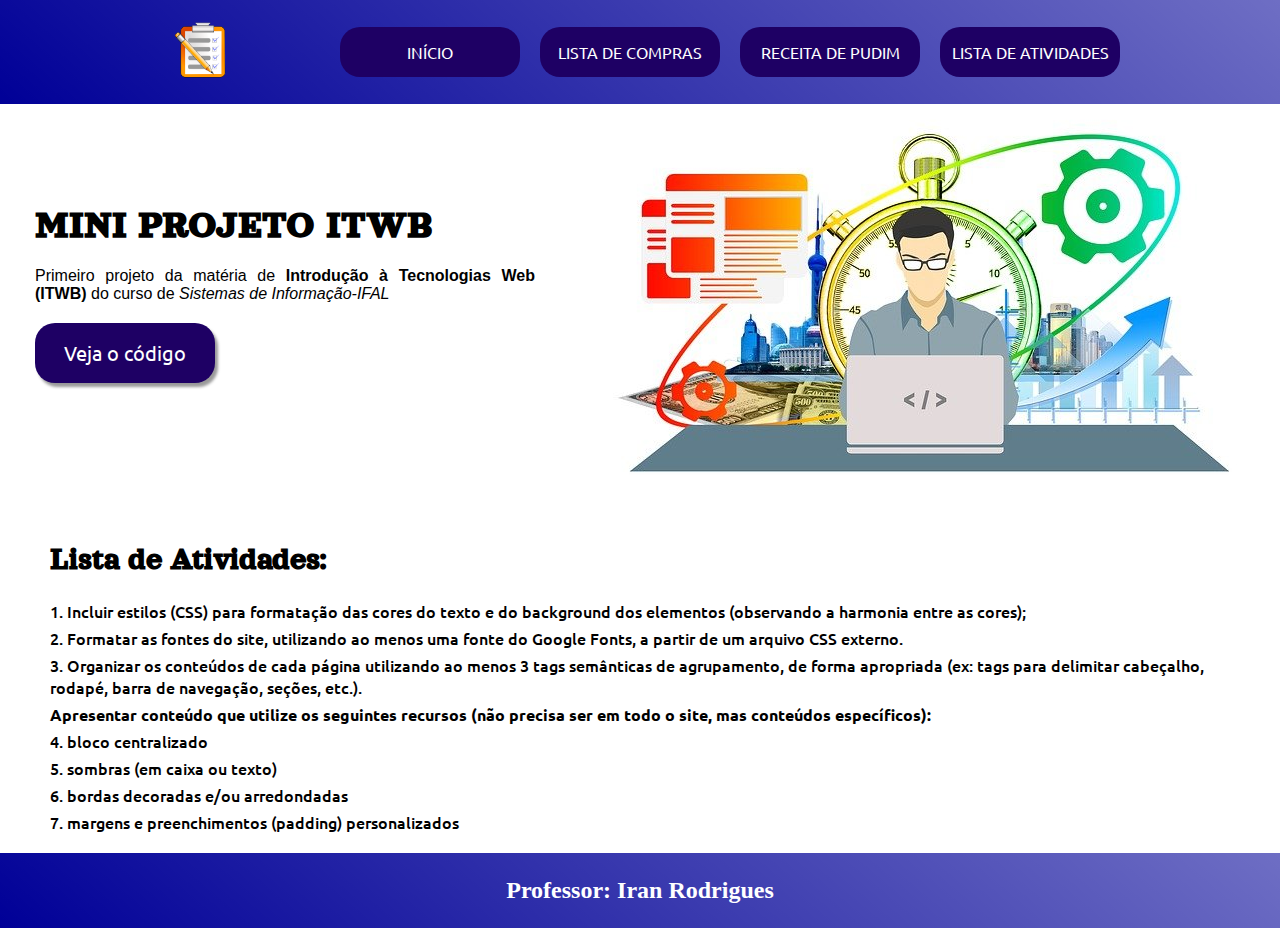
<file: index.html>
<!DOCTYPE html>
<html lang="pt-br">

<head>
    <meta charset="UTF-8">
    <meta http-equiv="X-UA-Compatible" content="IE=edge">
    <meta name="viewport" content="width=device-width, initial-scale=1.0">
    <link rel="icon" type="image/x-icon" href="img/lista.png">
    <title>Mini projeto</title>
    <link rel="stylesheet" href="estilos/estilo.css">
</head>
<body>
    <header class="cabecalha">
       <a href="index.html"><img class="cabecalho-imagem" src="img/lista.png" alt="logo"></a>
        <nav class="cabecalho-menu">
            <a href="index.html"><input class="cabecalho-botao" type="button" value="INÍCIO"></a>
            <a href="html/mini-projeto-lista-feira.html"><input class="cabecalho-botao" type="button" value="LISTA DE COMPRAS"></a>
            <a href="html/mini-projeto-receita.html"><input class="cabecalho-botao" type="button" value="RECEITA DE PUDIM"></a>
            <a href="html/mini-projeto-atividades.html"><input class="cabecalho-botao" type="button" value="LISTA DE ATIVIDADES"></a>
        </nav>
    </header>

    <main class="principal">
        <section class="principal-conteudo">
            <h1 class="principal-conteudo-titulo"><strong>MINI PROJETO ITWB</strong></h1>
            <p class="principal-conteudo-paragrafo"> Primeiro projeto da matéria de <strong>Introdução à Tecnologias Web (ITWB)</strong> do curso de <i>Sistemas de Informação-IFAL</i></p>
            <a href="https://github.com/jhenriqueb12/jhenriqueb12.github.io" target="think"><input class="principal-conteudo-botao" type="button" value="Veja o código"></a>
        </section>
        <div>
            <img class="principal-conteudo-imagem" src="img/produtividade.jpg" alt="Produtividade">
        </div>
    </main>

    <div class="sencundario-conteudo">
        <h1 class="sencundario-conteudo-titulo">Lista de Atividades:</h1>
        <p class="sencundario-conteudo-paragrafo">1. Incluir estilos (CSS) para formatação das cores do texto e do background dos elementos (observando a harmonia entre as cores);</p>
        <p class="sencundario-conteudo-paragrafo">2. Formatar as fontes do site, utilizando ao menos uma fonte do Google Fonts, a partir de um arquivo CSS externo.</p>
        <p class="sencundario-conteudo-paragrafo">3. Organizar os conteúdos de cada página utilizando ao menos 3 tags semânticas de agrupamento, de forma apropriada (ex: tags para delimitar cabeçalho, rodapé, barra de navegação, seções, etc.).</p>
        <p class="sencundario-conteudo-paragrafo"><strong>Apresentar conteúdo que utilize os seguintes recursos (não precisa ser em todo o site, mas conteúdos específicos):</strong></p>
        <p class="sencundario-conteudo-paragrafo">4. bloco centralizado</p>
        <p class="sencundario-conteudo-paragrafo">5. sombras (em caixa ou texto)</p>
        <p class="sencundario-conteudo-paragrafo">6. bordas decoradas e/ou arredondadas</p>
        <p class="sencundario-conteudo-paragrafo">7. margens e preenchimentos (padding) personalizados</p>
    </div>

    <footer class="rodape">
        <h2 class="rodape-titulo">Professor: Iran Rodrigues</h2>
    </footer>
</body>
</html>
</file>
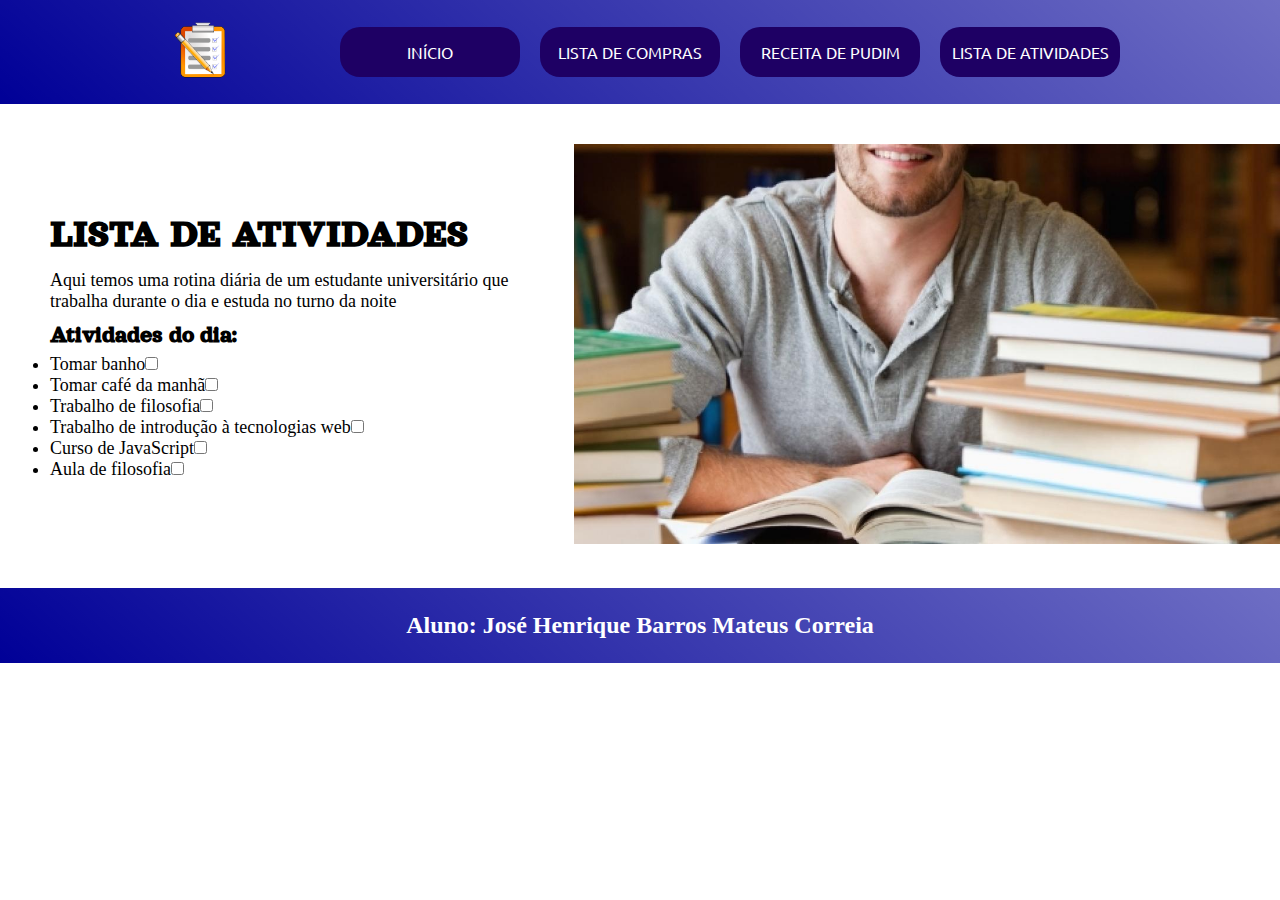
<file: html/mini-projeto-atividades.html>
<!DOCTYPE html>
<html lang="en">
<head>
    <meta charset="UTF-8">
    <meta http-equiv="X-UA-Compatible" content="IE=edge">
    <meta name="viewport" content="width=device-width, initial-scale=1.0">
    <title>Mini projeto</title>
    <link rel="icon" type="image/x-icon" href="../img/lista.png">
    <link rel="stylesheet" href="../estilos/estilo.css">
    <link rel="stylesheet" href="../estilos/estilo-atividades.css">
</head>
<body>
    <header class="cabecalha">
        <a href="../index.html"><img class="cabecalho-imagem" src="../img/lista.png" alt="logo"></a>
         <nav class="cabecalho-menu">
             <a href="../index.html"><input class="cabecalho-botao" type="button" value="INÍCIO"></a>
             <a href="mini-projeto-lista-feira.html"><input class="cabecalho-botao" type="button" value="LISTA DE COMPRAS"></a>
             <a href="mini-projeto-receita.html"><input class="cabecalho-botao" type="button" value="RECEITA DE PUDIM"></a>
             <a href="mini-projeto-atividades.html"><input class="cabecalho-botao" type="button" value="LISTA DE ATIVIDADES"></a>
         </nav>
    </header>

    <main class="principal">
        <section class="principal-conteudo-atividade">
            <h1 class="principal-titulo-atividade">LISTA DE ATIVIDADES</h1>
            <p class="principal-titulo-paragrafo">Aqui temos uma rotina diária de um estudante universitário que trabalha durante o dia e estuda no turno da noite</p>
            <h2 class="principal-titulo2-atividade">Atividades do dia:</h2>
            <ul class="principal-lista-atividade">
                <li>Tomar banho<input type="checkbox"></li>
                <li>Tomar café da manhã<input type="checkbox"></li>
                <li>Trabalho de filosofia<input type="checkbox"></li>
                <li>Trabalho de introdução à tecnologias web<input type="checkbox"></li>
                <li>Curso de JavaScript<input type="checkbox"></li>
                <li>Aula de filosofia<input type="checkbox"></li>
            </ul>
        </section>
        <div><img class="principal-imagem-atividade" src="../img/aluno.jpg"></div>
    </main>

    <footer class="rodape">
        <h2 class="rodape-titulo">Aluno: José Henrique Barros Mateus Correia</h2>
    </footer>    
</body>
</html>
</file>
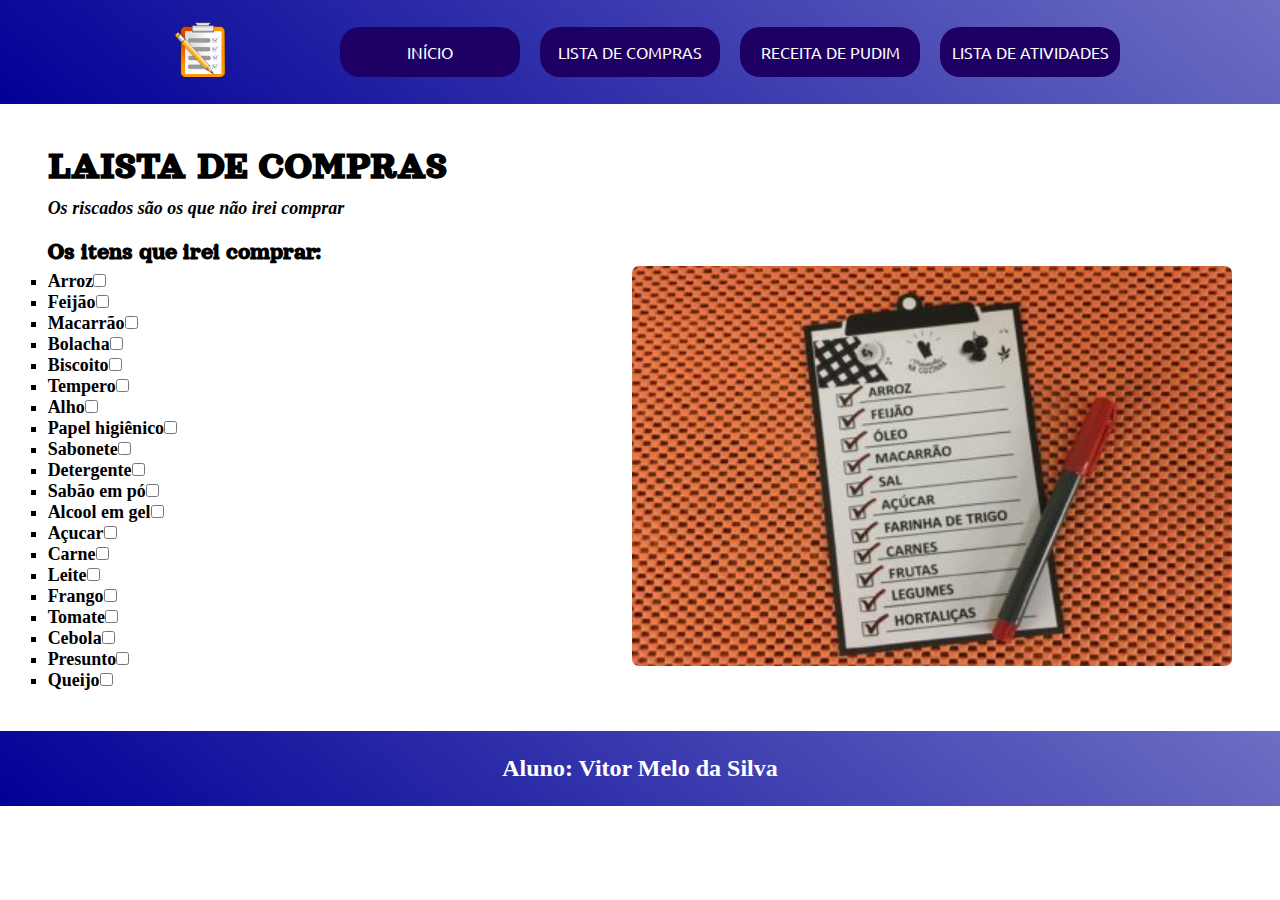
<file: html/mini-projeto-lista-feira.html>
<!DOCTYPE html>
<html lang="en">
<head>
    <meta charset="UTF-8">
    <meta http-equiv="X-UA-Compatible" content="IE=edge">
    <meta name="viewport" content="width=device-width, initial-scale=1.0">
    <title>Mini projeto</title>
    <link rel="icon" type="image/x-icon" href="../img/lista.png">
    <link rel="stylesheet" href="../estilos/estilo.css">
    <link rel="stylesheet" href="../estilos/estilo-compras.css">
</head>
<body>
    <header class="cabecalha">
        <a href="../index.html"><img class="cabecalho-imagem" src="../img/lista.png" alt="logo"></a>
         <nav class="cabecalho-menu">
             <a href="../index.html"><input class="cabecalho-botao" type="button" value="INÍCIO"></a>
             <a href="mini-projeto-lista-feira.html"><input class="cabecalho-botao" type="button" value="LISTA DE COMPRAS"></a>
             <a href="mini-projeto-receita.html"><input class="cabecalho-botao" type="button" value="RECEITA DE PUDIM"></a>
             <a href="mini-projeto-atividades.html"><input class="cabecalho-botao" type="button" value="LISTA DE ATIVIDADES"></a>
         </nav>
    </header>
    <main class="principal">
        <section class="principal-conteudo-compras">
            <h1  class="principal-titulo-compras">LAISTA DE COMPRAS</h1>
            <p class="principal-titulo-paragrafo"><strong><i>Os riscados são os que não irei comprar</i></strong></p>
            <h2 class="principal-titulo2-compras">Os itens que irei comprar:</h2>
            <ul class="principal-lista-compras" type="square">
                <li><strong>Arroz</strong><input type="checkbox"></li>
                <li><strong>Feijão<input type="checkbox"></strong></li>
                <li><strong>Macarrão<input type="checkbox"></strong></li>
                <li><strong>Bolacha<input type="checkbox"></strong></li>
                <li><strong><del>Biscoito<input type="checkbox"></del></strong></li>
                <li><strong>Tempero<input type="checkbox"></strong></li>
                <li><strong>Alho<input type="checkbox"></strong></li>
                <li><strong>Papel higiênico<input type="checkbox"></strong></li>
                <li><strong>Sabonete<input type="checkbox"></strong></li>
                <li><strong><del>Detergente<input type="checkbox"></del></strong></li>
                <li><strong>Sabão em pó<input type="checkbox"></strong</li>
                <li><strong>Alcool em gel<input type="checkbox"></strong</li>
                <li><strong>Açucar<input type="checkbox"></strong</li>
                <li><strong>Carne<input type="checkbox"></strong</li>
                <li><strong><del>Leite<input type="checkbox"></del></strong</li>
                <li><strong>Frango<input type="checkbox"></strong</li>
                <li><strong>Tomate<input type="checkbox"></strong</li>
                <li><strong>Cebola<input type="checkbox"></strong</li>
                <li><strong><del>Presunto<input type="checkbox"></del></strong</li>
                <li><strong>Queijo<input type="checkbox"></strong</li>
            </ul>
    </section>
    <div><img class="principal-imagem-compras" src="../img/compras.jpeg" ></div>
    </main>
    <footer class="rodape">
        <h2 class="rodape-titulo">Aluno: Vitor Melo da Silva</h2>
    </footer>
</body>
</html>
</file>
<file: estilos/estilo.css>
@import url('https://fonts.googleapis.com/css2?family=Orelega+One&family=Ubuntu&display=swap');

* {
    margin: 0;
    padding: 0;
    box-sizing: border-box;
    text-decoration: none;
}

.cabecalha {
    display: flex;
    flex-direction: row;
    align-items: center;
    justify-content: center;
    padding: 10px;
    background: linear-gradient(40deg,rgb(0, 0, 151), rgba(0, 0, 151, 0.568));
}

.cabecalho-imagem {
    height: 80px;
    padding-right: 100px;
}

.cabecalho-menu {
    display: flex;
    gap: 20px;
}

.cabecalho-botao {
    width: 180px;
    height: 50px;
    border-radius: 20px;
    border: none;
    background-color: rgb(30, 0, 100);
    color: white;
    font-family: 'Ubuntu', sans-serif;
    font-size: 16px;
    font-weight: 400;
}

.cabecalho-botao:hover {
    background-color: rgb(255, 110, 66);
    color: black;
    font-weight: 700;
}

.principal {
    display: flex;
    flex-direction: row;
    align-items: center;
    justify-content: space-around;
}

.principal-conteudo {
    display: flex;
    flex-direction: column;
    gap: 20px;
}

.principal-conteudo-titulo {
    font-family: 'Orelega One', sans-serif;
    font-size: 40px;
}

.principal-conteudo-paragrafo {
    text-align: justify;
    width: 500px;
    font-family: 'Ubunto', sans-serif;
    font-weight: 400;
}

.principal-conteudo-botao {
    width: 180px;
    height: 60px;
    border-radius: 20px;
    border: none;
    background: rgb(30, 0, 100);
    color: white;
    font-size: 20px;
    box-shadow: 3px 4px 3px rgba(0, 0, 0, .4);
    font-family: 'Ubuntu', sans-serif;
    font-weight: 400;
}

.principal-conteudo-botao:hover {
    background-color: rgb(54, 231, 134);
    color: black;
    font-weight: 700;
}

.sencundario-conteudo {
    padding-top: 60px;
    padding-bottom: 20px;
    display: flex;
    flex-direction: column;
    justify-content: center;
    align-items: flex-start;
    gap: 5px;
    margin: 0 50px;
}

.sencundario-conteudo-titulo {
    margin-bottom: 18px;
    font-family: 'Orelega One', sans-serif;
}

.sencundario-conteudo-paragrafo {
    font-family: 'Ubuntu', sans-serif;
    font-weight: 500;
}

.rodape {
    display: block;
    text-align: center;
    padding: 24px;
    background: linear-gradient(40deg,rgb(0, 0, 151), rgba(0, 0, 151, 0.568));
    color: white;
}
</file>
<file: estilos/estilo-atividades.css>
<<<<<<< HEAD

=======
>>>>>>> 4119131d37b0d0de3446067f4da8ec4de4cf4909
@import url('https://fonts.googleapis.com/css2?family=Orelega+One&family=Ubuntu&display=swap');

.principal {
    display: flex;
    flex-direction: row;
    align-items: center;
}

.principal-conteudo-atividade {
    display: flex;
    flex-direction: column;
    padding: 50px;
}

.principal-imagem-atividade {
    height: 400px;
    margin: 40px 0;
}

.principal-titulo-atividade {
    font-family: 'Orelega One', sans-serif;
    font-size: 40px;
    padding-bottom: 14px;
}

.principal-titulo-paragrafo {
    font-family: 'Ubunto', 'sans-serif';
    font-size: 18px;
    padding-bottom: 10px;
}

.principal-titulo2-atividade {
    font-family: 'Orelega One', sans-serif;
    font-size: 24px;
    padding-bottom: 6px;
}

.principal-lista-atividade {
    font-family: 'Ubunto', 'sans-serif';
    font-size: 18px;
}
</file>
<file: estilos/estilo-compras.css>
@import url('https://fonts.googleapis.com/css2?family=Orelega+One&family=Ubuntu&display=swap');

.principal {
    display: flex;
    flex-direction: row;
    align-items: center;
}

.principal-conteudo-compras {
    display: flex;
    flex-direction: column;
    padding: 40px;
}

.principal-imagem-compras {
    border-radius: 7px;
    width: 600px;
    height: 400px;
    margin-top: 100px;
    margin-right: 40px;
}

.principal-titulo-compras {
    font-family: 'Orelega One', sans-serif;
    font-size: 40px;
    padding-bottom: 10px;
}

.principal-titulo-paragrafo {
    font-family: 'Ubunto', 'sans-serif';
    font-size: 18px;
    padding-bottom: 20px;
}

.principal-titulo2-compras {
    font-family: 'Orelega One', sans-serif;
    font-size: 24px;
    padding-bottom: 6px;
}

.principal-lista-compras {
    font-family: 'Ubunto', 'sans-serif';
    font-size: 18px;
    margin-right: 400px;
}
</file>
